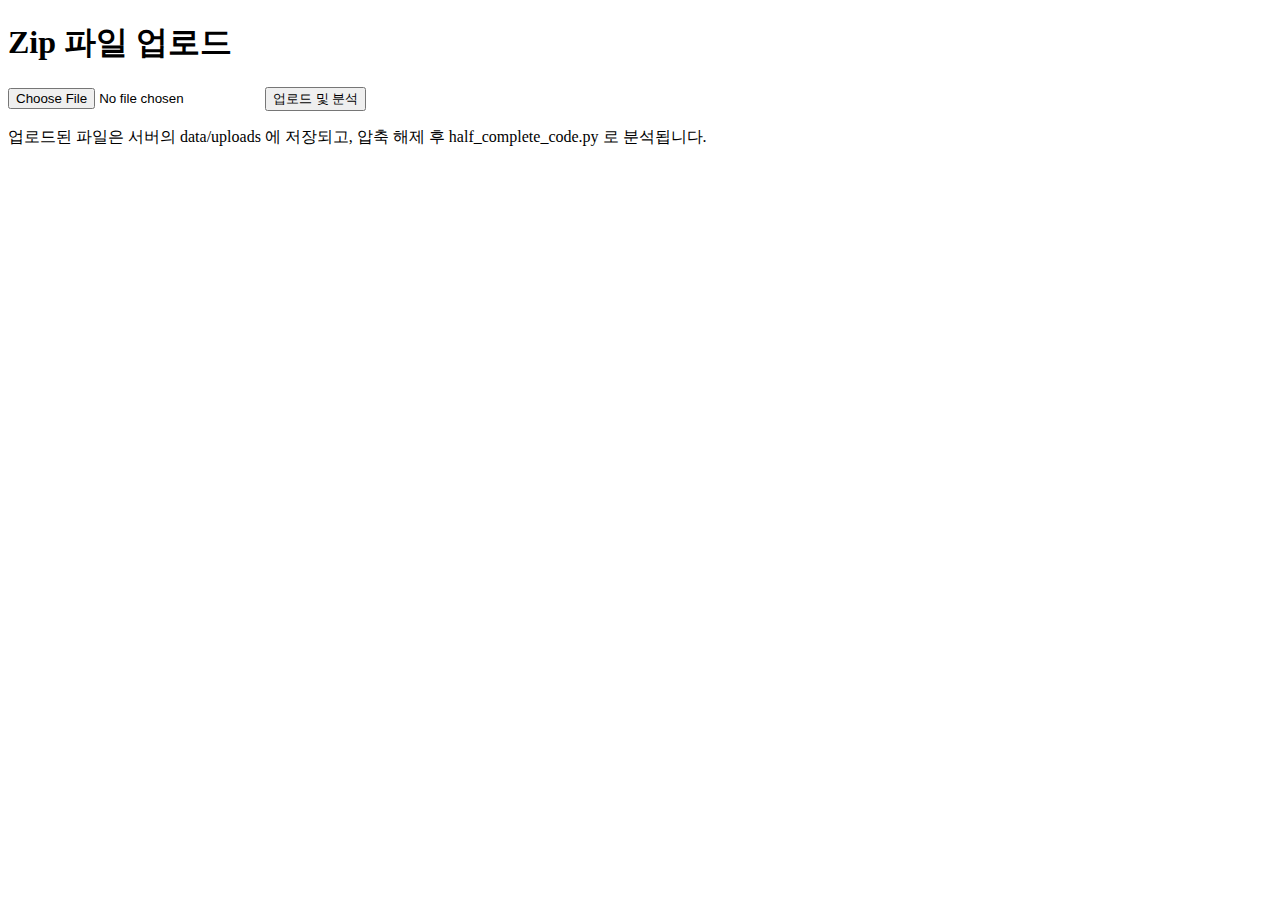
<file: static/index.html>
<!DOCTYPE html>
<html lang="ko">
<head>
  <meta charset="utf-8" />
  <meta name="viewport" content="width=device-width,initial-scale=1" />
  <title>Zip 파일 업로드</title>
</head>
<body>
  <h1>Zip 파일 업로드</h1>
  <form action="/upload/" method="post" enctype="multipart/form-data">
    <input type="file" name="zip_file" accept=".zip" required />
    <button type="submit">업로드 및 분석</button>
  </form>
  <p>업로드된 파일은 서버의 data/uploads 에 저장되고, 압축 해제 후 half_complete_code.py 로 분석됩니다.</p>
</body>
</html>
</file>
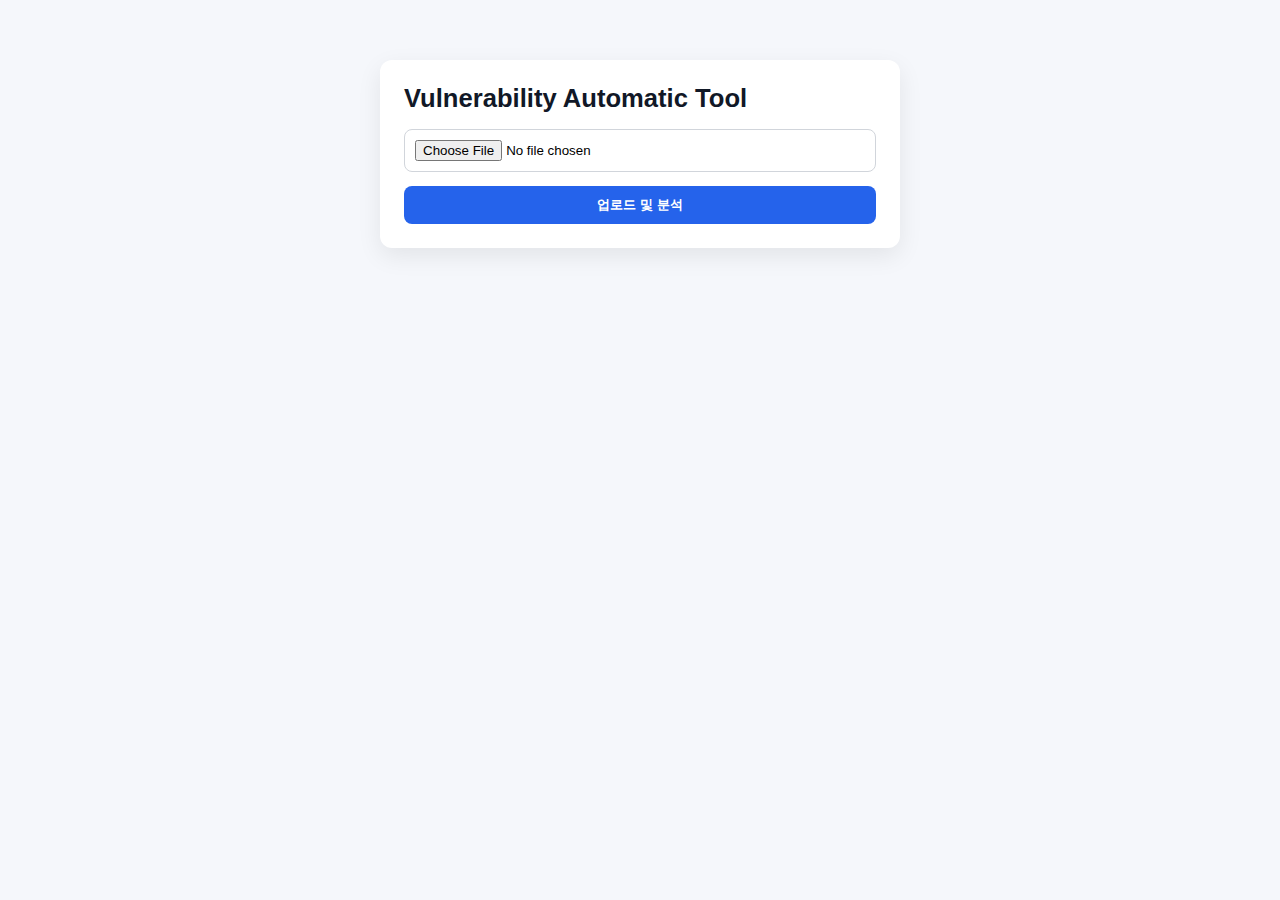
<file: templates/index.html>
<!DOCTYPE html>
<html lang="ko">
<head>
  <meta charset="utf-8" />
  <meta name="viewport" content="width=device-width,initial-scale=1" />
  <title>α-VAT</title>
  <link rel="stylesheet" href="/static/styles.css">
</head>
<body>
  <div class="container">
    <h1>Vulnerability Automatic Tool</h1>
    <form id="uploadForm">
      <input type="file" name="zip_file" accept=".zip" required />
      <button type="submit">업로드 및 분석</button>
    </form>

    <div id="loading" class="loading hidden">
      <div class="spinner"></div>
      <p>업로드 및 분석 중입니다... 잠시만 기다려 주세요.</p>
    </div>

    <div id="error" class="error hidden"></div>
  </div>

  <script src="/static/app.js"></script>
</body>
</html>
</file>
<file: static/styles.css>
:root { --bg:#f5f7fb; --card:#fff; --muted:#6b7280; --line:#eef0f6; --accent:#2563eb; --accent2:#10b981; }
* { box-sizing: border-box; }
body { font-family: -apple-system, BlinkMacSystemFont, "Segoe UI", Roboto, Arial, sans-serif; background:var(--bg); margin:0; }
.container { max-width: 520px; margin: 60px auto; background:var(--card); padding: 24px; border-radius: 12px; box-shadow: 0 8px 24px rgba(0,0,0,0.08); }
.container.large { max-width: 960px; }
h1 { margin: 0 0 16px; font-size: 1.6rem; color:#111827; }
.sub { font-size:1.2rem; margin:14px 0; }
form { display:flex; flex-direction:column; gap:14px; }
input[type="file"] { border:1px solid #d1d5db; padding:10px; border-radius:8px; }
button, .btn { appearance:none; border:none; background:var(--accent); color:#fff; padding:10px 14px; border-radius:8px; font-weight:600; cursor:pointer; text-decoration:none; display:inline-block; }
.btn.secondary { background:var(--accent2); }
.btn.light { background:#e5e7eb; color:#111; }
.actions { display:flex; gap:10px; margin: 12px 0 20px; flex-wrap: wrap; }
.grid { display:grid; grid-template-columns: 1fr; gap:10px; margin-bottom: 16px; }
.item { background:#fafbff; border:1px solid var(--line); padding:10px 12px; border-radius:8px; font-size:.95rem; color:#111827; word-break:break-all; }
.label { color:var(--muted); margin-right:8px; }
.console { background:#0b1020; color:#e5e7eb; padding:16px; border-radius:10px; overflow:auto; max-height:65vh; }
.loading { text-align:center; margin-top:16px; color:#2563eb; }
.spinner { margin: 0 auto 10px; border:4px solid #f3f3f3; border-top:4px solid var(--accent); border-radius:50%; width:36px; height:36px; animation: spin 1s linear infinite; }
@keyframes spin { 0% { transform: rotate(0deg); } 100% { transform: rotate(360deg); } }
.error { margin-top:12px; color:#b91c1c; background:#fee2e2; border:1px solid #fecaca; padding:10px; border-radius:8px; }
.hidden { display:none; }
</file>
